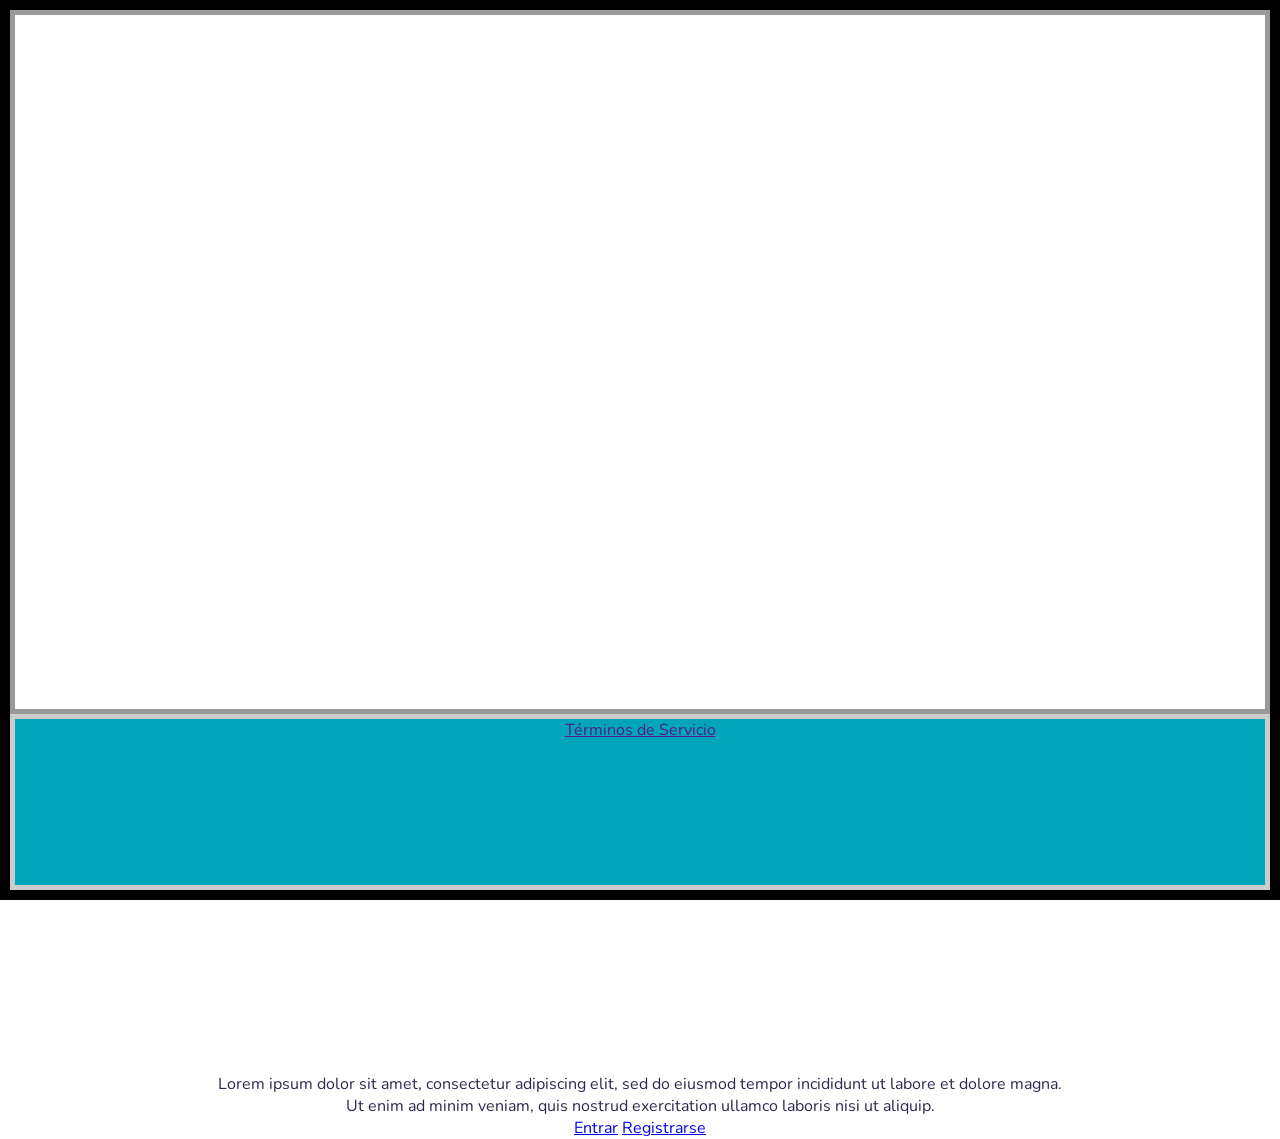
<file: index.html>
<!DOCTYPE html>
<html>
<head>
	<meta charset="utf-8">
	<meta http-equiv="X-UA-Compatible" content="IE=edge">
	<title></title>
	<link rel="stylesheet" href="./css/style.css">
	<!--<link rel="stylesheet" href="./css/dev.css">-->
	<link href="https://fonts.googleapis.com/css2?family=Nunito:ital,wght@0,200;0,400;0,800;1,200;1,400;1,800&display=swap" rel="stylesheet">
	<script src="https://cdnjs.cloudflare.com/ajax/libs/jquery/1.7.2/jquery.min.js"></script>
	<script src="./js/slider.js"></script>
</head>

<body class="full">
	
	<div class="respo"></div>
	<div class="wrap">

		<section class="area-a-80">
			<div id="slider">
				<div class="slidesContainer">
					<!-- pantalla 1 -->
					<div class="slide">
						<p>Lorem ipsum dolor sit amet</p>
					</div>
					<!-- pantalla 2 -->
		    		<div class="slide">
		    			<img src="./img/slider/slide2.jpg" alt="" />
		    		</div>	
		    		<!-- pantalla 3 -->
					<div class="slide">
						<img src="./img/slider/slide3.jpg" alt="" />
					</div>
				</div> 
			</div>
			<div class="presentation">
				<p>Lorem ipsum dolor sit amet, consectetur adipiscing elit, sed do eiusmod tempor incididunt ut labore et dolore magna.</p>
				<p>Ut enim ad minim veniam, quis nostrud exercitation ullamco laboris nisi ut aliquip.</p>
				<div class="block-enter">
					<a class="btn-1a" href="./login.html">Entrar</a>
					<a class="btn-1b" href="./register.html">Registrarse</a>
				</div>
			</div>
		</section>

		<section class="foot-a-20">
			<a class="link-1" href="">Términos de Servicio</a>
		</section>

	</div>
</body>
</html>
</file>
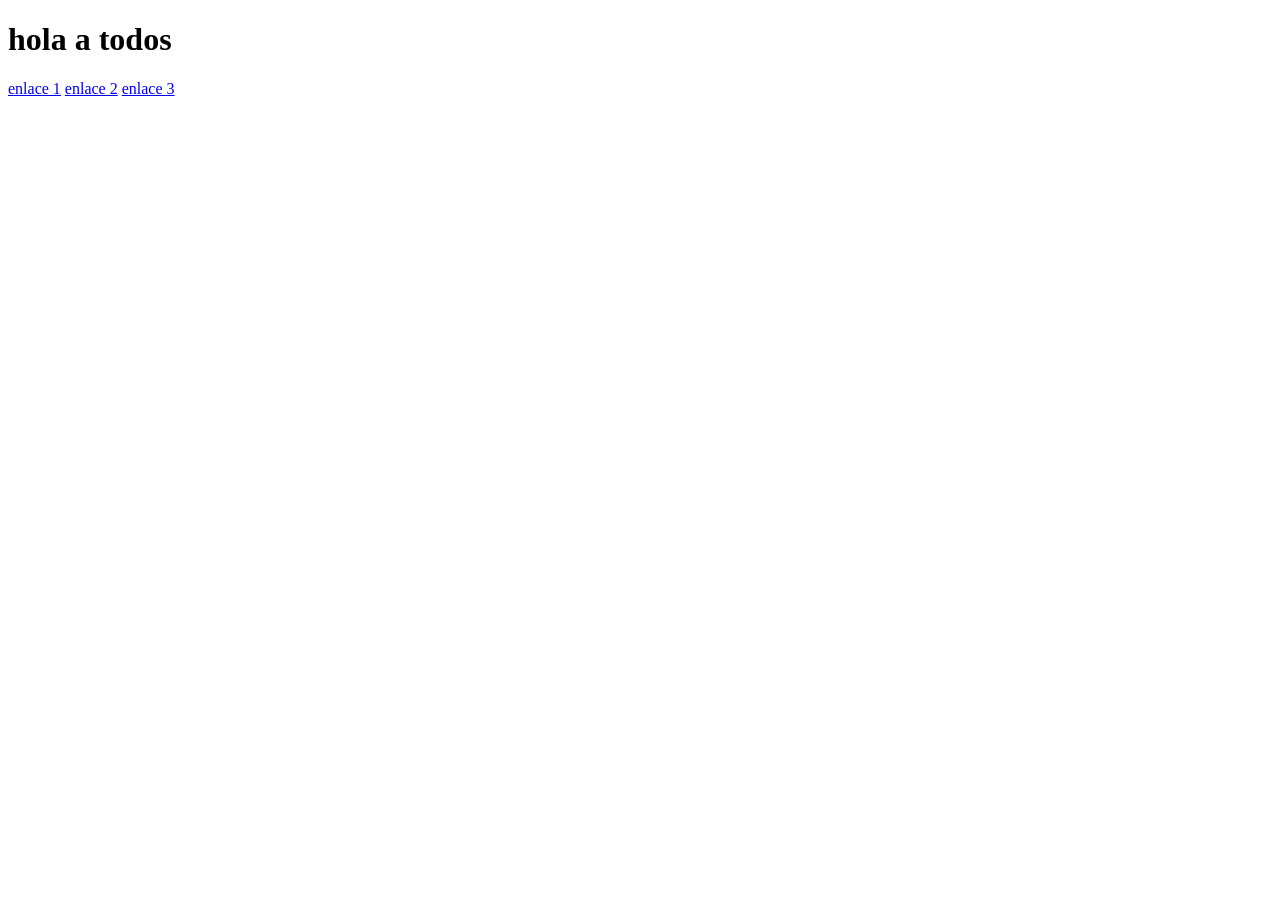
<file: ____q.html>
<!DOCTYPE html>
<html>
<head>
	<meta charset="utf-8">
	<meta http-equiv="X-UA-Compatible" content="IE=edge">
	<title></title>
	<link rel="stylesheet" href="">
</head>
<body>

	<h1>hola a todos</h1>
	<a href="#">enlace 1</a>
	<a href="#">enlace 2</a>
	<a href="#">enlace 3</a>

</body>
</html>
</file>
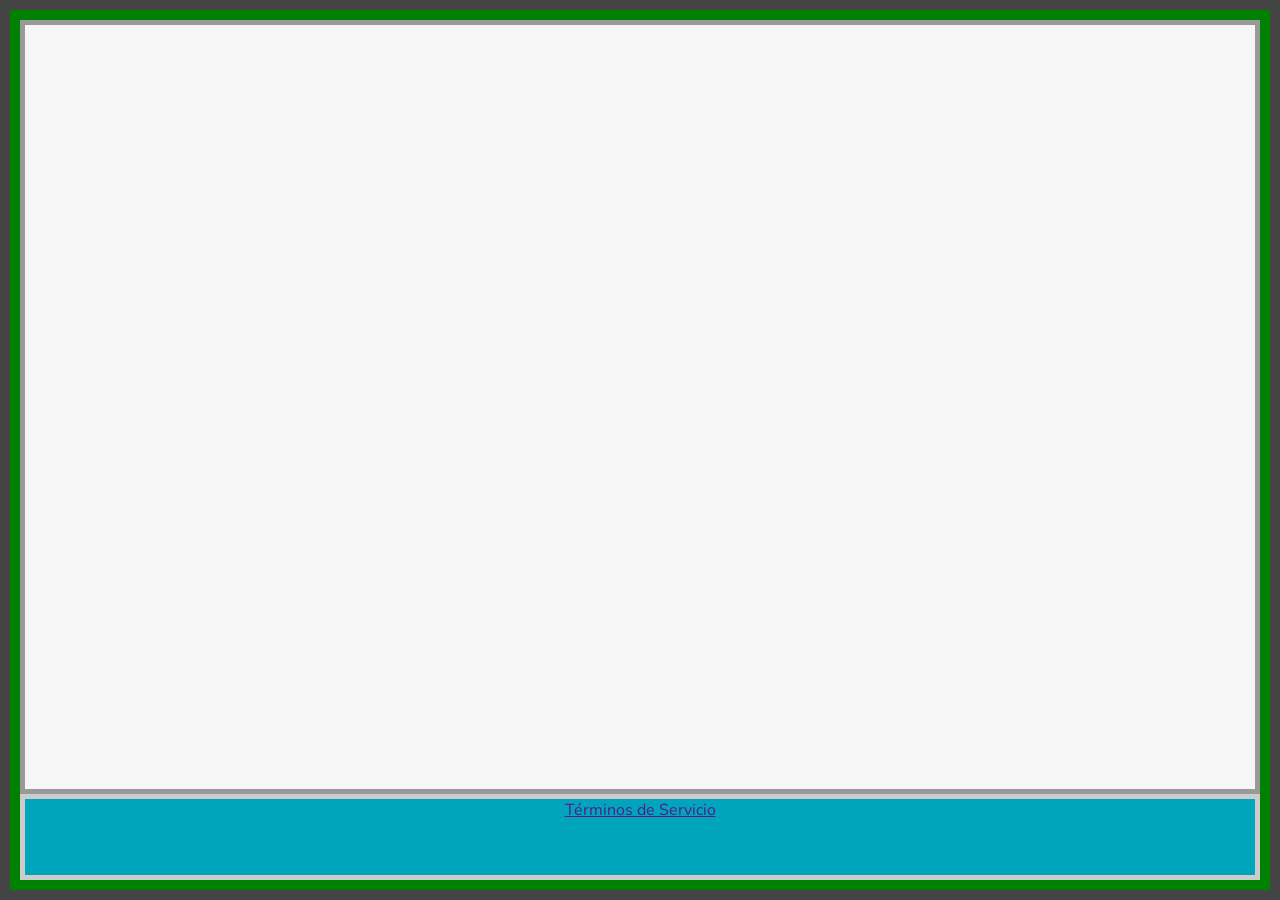
<file: create-profile.html>
<!DOCTYPE html>
<html>
<head>
	<meta charset="utf-8">
	<meta http-equiv="X-UA-Compatible" content="IE=edge">
	<title></title>
	<link rel="stylesheet" href="./css/style.css">
	<link rel="stylesheet" href="./css/dev.css">
	<link href="https://fonts.googleapis.com/css2?family=Nunito:ital,wght@0,200;0,400;0,800;1,200;1,400;1,800&display=swap" rel="stylesheet">
</head>

<body class="full">
	
	<div class="respo"></div>
	<div class="wrap">

		<section class="area-b-90">
		</section>
		

		<section class="foot-b-10">
			<a class="link-1" href="">Términos de Servicio</a>
		</section>
		

	</div>
</body>
</html>
</file>
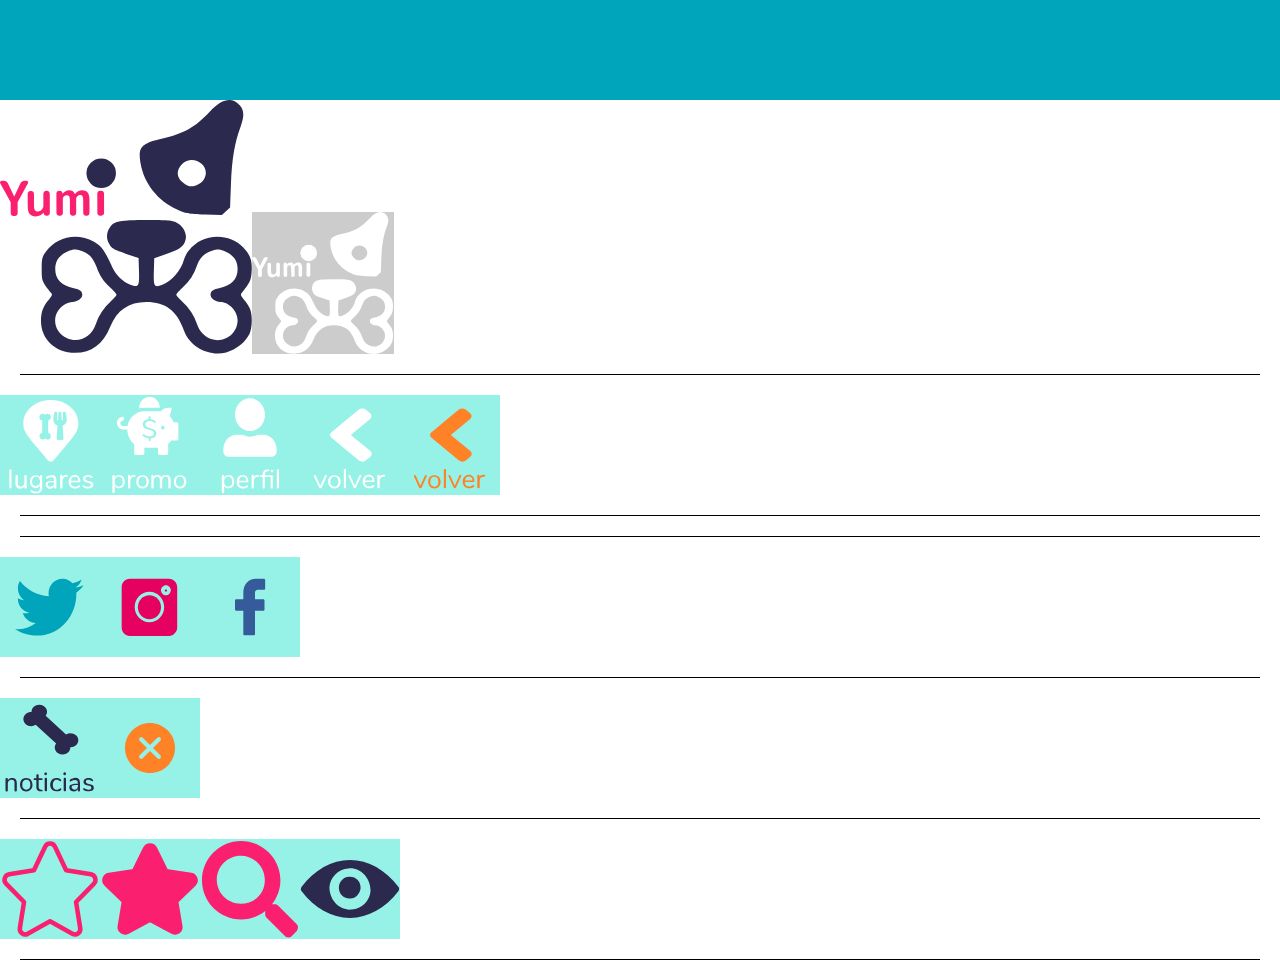
<file: elements.html>
<!DOCTYPE html>
<html>
<head>
	<meta charset="utf-8">
	<meta http-equiv="X-UA-Compatible" content="IE=edge">
	<title></title>


	<link rel="stylesheet" href="./css/elements.css">

	<link rel="preconnect" href="https://fonts.gstatic.com">
	<link href="https://fonts.googleapis.com/css2?family=Nunito:ital,wght@0,200;0,400;0,800;1,200;1,400;1,800&display=swap" rel="stylesheet">


</head>
<body>






<h1>h1 Lorem ipsum dolor sit amet, consectetur</h1>
<h2>h2 Adipisicing elit. Quas laborum</h2>
<h3>h3 Blanditiis debitis adipisci consequuntur</h3>
<h4>h4 Aad quo. Mollitia a voluptas voluptate rerum na</h4>
<h5>h5 Aure temporibus facere. Dignissimos maxime</h5>
<h6>h6 Ad quo. Mollitia a voluptas voluptate rerum na</h6>


<br>

<p style="width: 400px;">Lorem ipsum dolor sit amet consectetur, adipisicing, elit. Praesentium <b>obcaecati</b> explicabo dolores laudantium, dolor eligendi quisquam iste sint perspiciatis.<i>Suscipit officia sint sequi ad laudantium architecto, quibusdam soluta quidem ratione!</i></p>

<br>

<a class="btn-1a" href="">Entrar</a>
<a class="btn-1b" href="">Registrarse</a>
<a class="btn-2a" href="">Más detalles</a>



<a class="btn-go" href="">Ir</a>



<section style="background-color: #00A5BB; padding: 50px;">
	<a class="link-1" href="">Términos de Servicio</a>
</section>


<h2 class="title-2">Entrar</h2>
<form class="form-1" action="">
	<div>
		<label class="tag-1a" for="fname">Nombre</label>
		<input class="field-1a" type="text" id="fname" name="fname" placeholder="Nombre Apellido">
		<br>
		<label class="tag-1a" for="fmail">Email</label>
		<input class="field-1a" type="text"
		id="fmail" name="fmail" placeholder="nombre@email.com">
		<br>
		<label class="tag-1a" for="fpass">Password</label>
		<input class="field-1a" type="password"
		id="fpass" name="fpass" placeholder="*********">
	</div>
	<input class="btn-1a" type="submit" value="Registrarse">
</form>








<img class="logo-v1" src="./img/elements/logo.svg" alt="">
<img class="logo-v2" src="./img/elements/logo-white.svg" alt="">

<hr>

<a href="" class="icon btn-a btn-place"></a>
<a href="" class="icon btn-a btn-promo"></a>
<a href="" class="icon btn-a btn-profile"></a>
<a href="" class="icon btn-a btn-back2"></a>
------
<a href="" class="icon btn-a btn-back1"></a>

<hr>


<hr>


<a href="" class="icon btn-social btn-twitter"></a>
<a href="" class="icon btn-social btn-instagram"></a>
<a href="" class="icon btn-social btn-facebook"></a>







<hr>



<a href="" class="icon btn-a btn-news"></a>
<a href="" class="icon btn-a btn-close"></a>

<hr>

<i class="icon icon-star-stroke"></i>
<i class="icon icon-star-fill"></i>
<i class="icon icon-search"></i>
<i class="icon icon-eye"></i>





<hr>

</body>
</html>
</file>
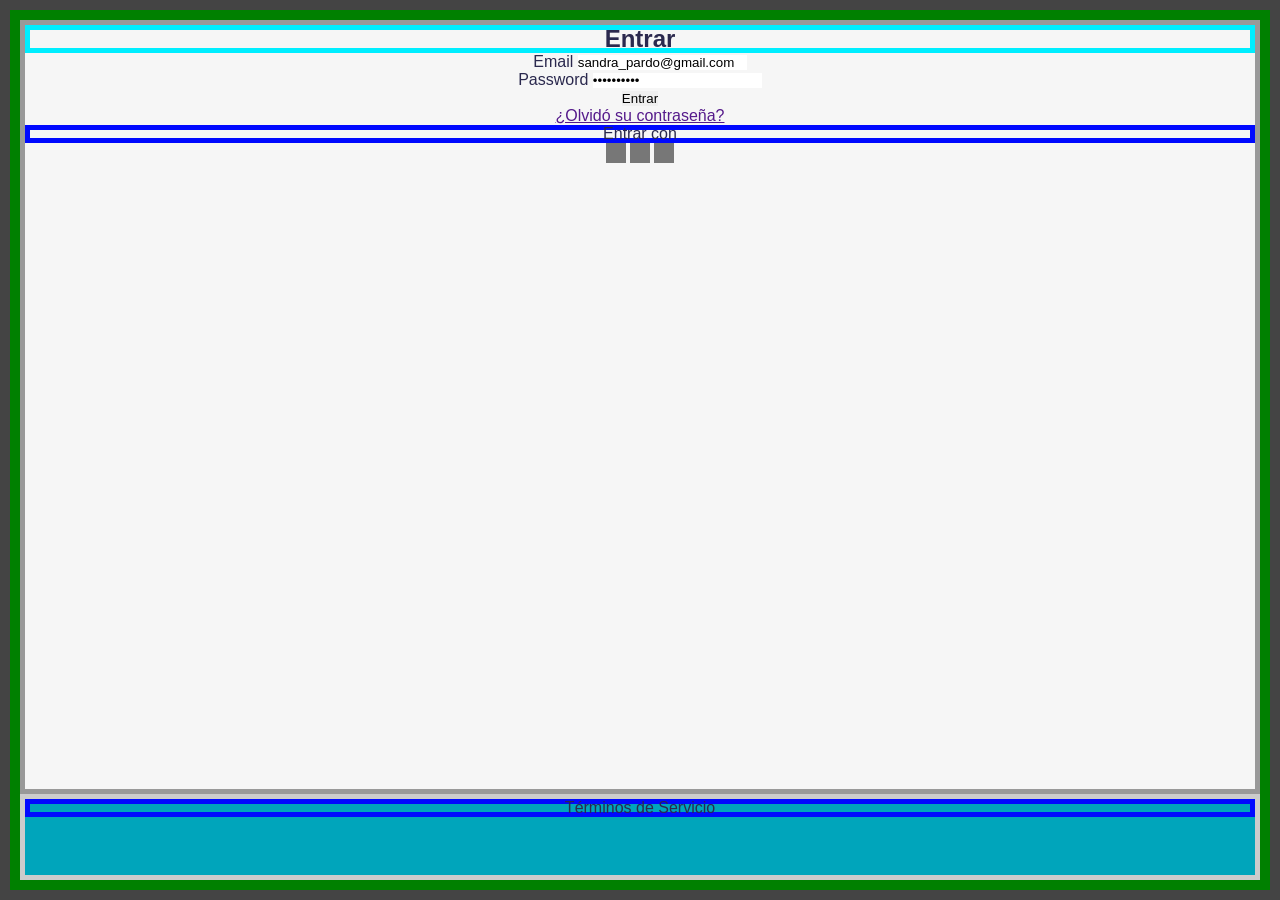
<file: login.html>
<!DOCTYPE html>
<html>
<head>
	<meta charset="utf-8">
	<meta http-equiv="X-UA-Compatible" content="IE=edge">
	<title></title>
	<link rel="stylesheet" href="./css/style.css">
	<link rel="stylesheet" href="./css/dev.css">
	<!--
	<link href="https://fonts.googleapis.com/css2?family=Nunito:ital,wght@0,200;0,400;0,800;1,200;1,400;1,800&display=swap" rel="stylesheet">
	-->
</head>

<body class="full">
	
	<div class="respo"></div>
	<div class="wrap">

		<section class="area-b-90">
			<h2 class="title-2">Entrar</h2>
			<form class="form-1" action="">
				<div>
					<label class="tag-1a" for="fmail">Email</label>
					<input class="field-1a" type="text"
					id="fmail" name="fmail" placeholder="nombre@email.com" value="sandra_pardo@gmail.com">
					<br>
					<label class="tag-1a" for="fpass">Password</label>
					<input class="field-1a" type="password"
					id="fpass" name="fpass" placeholder="**********" value="**********">
				</div>
				<input class="btn-1a" type="submit" value="Entrar">
			</form>
			<a href="">¿Olvidó su contraseña?</a>
			<div>
				<p>Entrar con</p>
				<a href="" class="icon btn-social btn-twitter"></a>
				<a href="" class="icon btn-social btn-instagram"></a>
				<a href="" class="icon btn-social btn-facebook"></a>
			</div>
		</section>		
		<section class="foot-b-10">
			<p>Términos de Servicio</p>
		</section>
		

	</div>
</body>
</html>
</file>
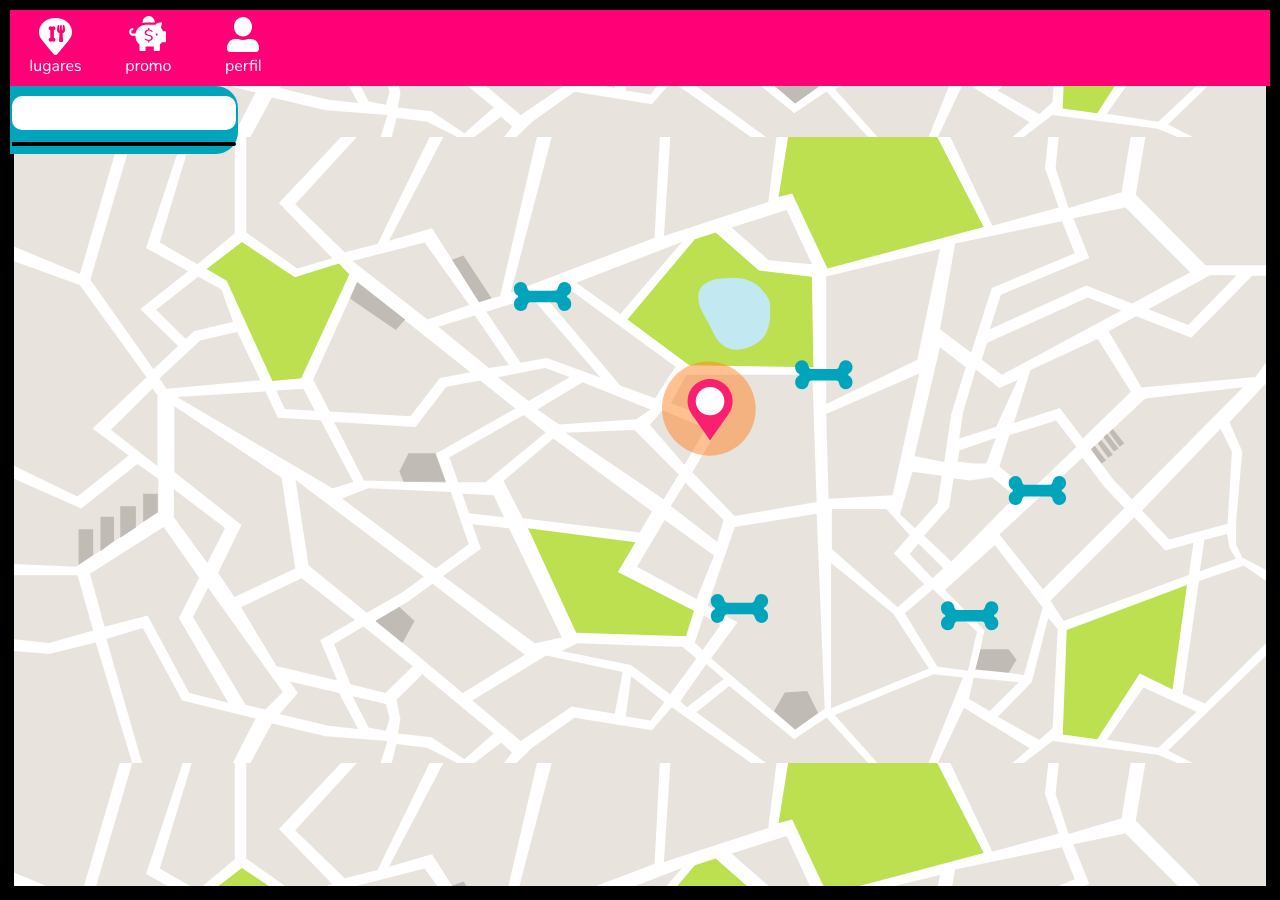
<file: map.html>
<!DOCTYPE html>
<html>

<head>
	<meta charset="utf-8">
	<meta http-equiv="X-UA-Compatible" content="IE=edge">
	<title></title>
	<link rel="stylesheet" href="./css/style.css">
	<link href="https://fonts.googleapis.com/css2?family=Nunito:ital,wght@0,200;0,400;0,800;1,200;1,400;1,800&display=swap" rel="stylesheet">
	<script src="https://ajax.googleapis.com/ajax/libs/jquery/3.5.1/jquery.min.js"></script>
	<script src="./js/buttons.js"></script>
</head>

<body class="full">
	
	<div class="respo"></div>
	<div class="wrap">

		<div class="nav-main">
			<ul>
				<li><a href="map.html" class="icon btn-a btn-place"></a></li>
				<li><a href="promo.html" class="icon btn-a btn-promo"></a></li>
				<li><a href="profile.html" class="icon btn-a btn-profile"></a></li>
			</ul>
		</div>

		<div id="panel-compass">
	
			<input id="panel-search" type="text" class="input-box">
			<!--<button type="button" class="btn-result-place">test</button>-->

			<div id="panel-results"></div>


			<div id="panel-options">
				<div id="panel-options-sub">
					<h3>A Quĳote Restaurant</h3>
					<p>Desde <span>Ubicación Actual</span></p>
					<hr>
					<div class="panel-col-left">
						<p>21<span>min</span></p>
						<p>4.2<span>km</span>•<span>Cerca</span></p>
						<p>Ruta rápida</p>
					</div>
					<div class="panel-col-right">
						<a class="btn-go" href="./place.html">Ir</a>
					</div>
					<hr>
					<button type="button" id="btn-drive" class="icon btn-b btn-drive"></button>
					<button type="button" id="btn-walk"  class="icon btn-b btn-walk"></button>
					<button type="button" id="btn-bus"   class="icon btn-b btn-bus"></button>
					<button type="button" id="btn-taxi"  class="icon btn-b btn-taxi"></button>
				</div>
				<button type="button" id="btn-close" class="btn-close"><div></div></button>
			</div>
		</div>

		<div id="way-map"   class="way"></div>
		<div id="way-drive" class="way hide"></div>
		<div id="way-walk"  class="way hide"></div>
		<div id="way-bus"   class="way hide"></div>
		<div id="way-taxi"  class="way hide"></div>		



	</div>
</body>
</html>
</file>
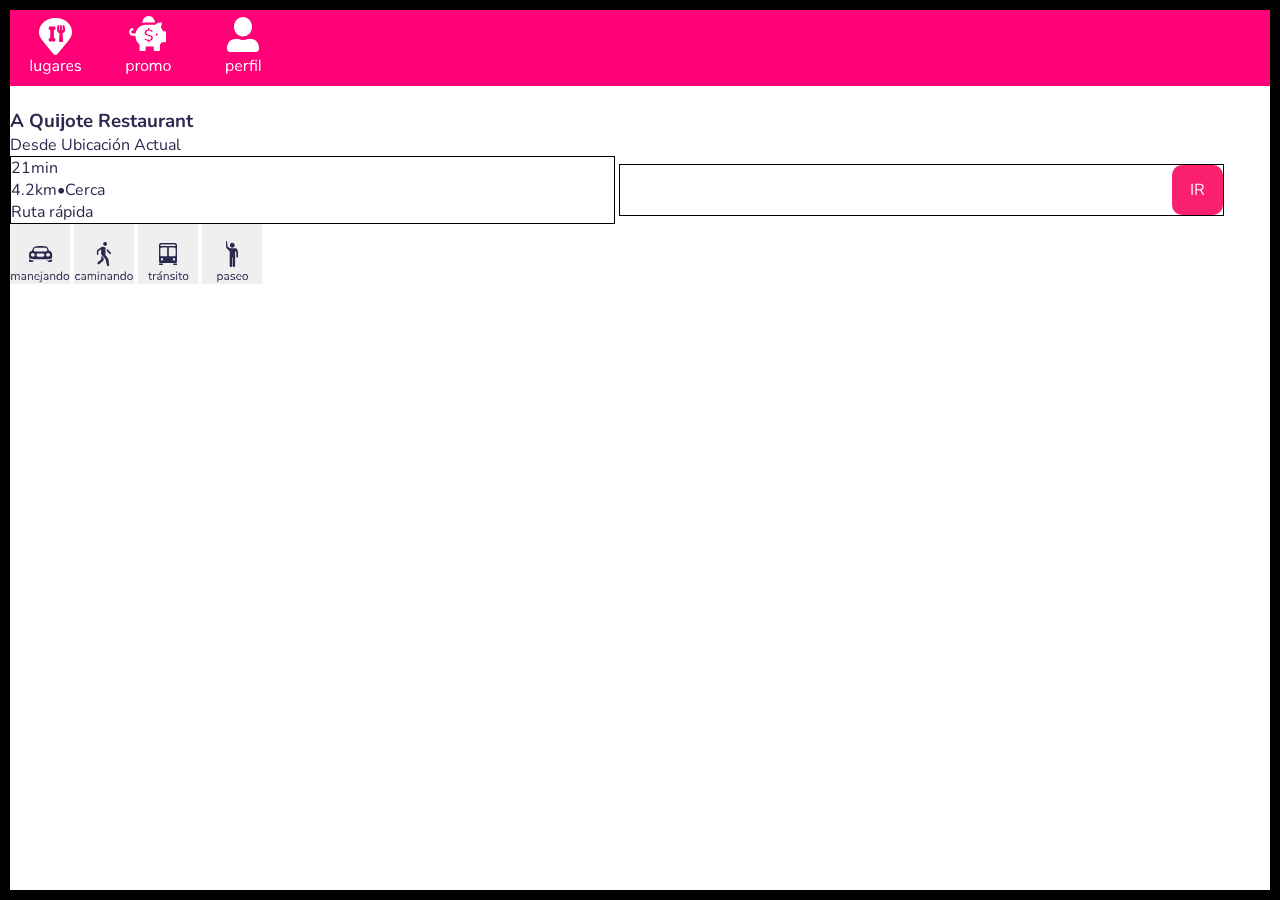
<file: map2.html>
<!DOCTYPE html>
<html>
<head>
	<meta charset="utf-8">
	<meta http-equiv="X-UA-Compatible" content="IE=edge">
	<title></title>
	<link rel="stylesheet" href="./css/style.css">
	<link href="https://fonts.googleapis.com/css2?family=Nunito:ital,wght@0,200;0,400;0,800;1,200;1,400;1,800&display=swap" rel="stylesheet">
	<script src="https://ajax.googleapis.com/ajax/libs/jquery/3.5.1/jquery.min.js"></script>
</head>

<body class="full">
	
	<div class="respo"></div>
	<div class="wrap">

		<div class="nav-main">
			<ul>
				<li><a href="map.html" class="icon btn-a btn-place"></a></li>
				<li><a href="promo.html" class="icon btn-a btn-promo"></a></li>
				<li><a href="profile.html" class="icon btn-a btn-profile"></a></li>
			</ul>
		</div>
	





		<div class="panel-search">
			<input type="text">
			<div class="panel-option">
				<h3>A Quĳote Restaurant</h3>
				<p>Desde <span>Ubicación Actual</span></p>
				<hr>
				<div class="panel-col-left">
					<p>21<span>min</span></p>
					<p>4.2<span>km</span>•<span>Cerca</span></p>
					<p>Ruta rápida</p>
				</div>
				<div class="panel-col-right">
					<a class="btn-go" href="">Ir</a>
				</div>
				<hr>
				<button type="button" id="btn-drive" class="icon btn-b btn-drive"></button>
				<button type="button" id="btn-walk"  class="icon btn-b btn-walk"></button>
				<button type="button" id="btn-bus"   class="icon btn-b btn-bus"></button>
				<button type="button" id="btn-taxi"  class="icon btn-b btn-taxi"></button>
			</div>
		</div>

		<div id="way-drive" class="way hide"></div>
		<div id="way-walk"  class="way hide"></div>
		<div id="way-bus"   class="way hide"></div>
		<div id="way-taxi"  class="way hide"></div>		
<script>

$(document).ready(function(){

	function clear_btn() {
		$("#btn-drive").removeClass("sel");
		$("#btn-walk").removeClass("sel");
		$("#btn-bus").removeClass("sel");
		$("#btn-taxi").removeClass("sel");
	}

	function clear_way() {
		$("#way-drive").removeClass("show");
		$("#way-walk").removeClass("show");
		$("#way-bus").removeClass("show");
		$("#way-taxi").removeClass("show");
	}

	$("#btn-drive").click(function(){
		clear_btn();
		clear_way();
		$("#way-drive").removeClass("hide");
		$("#way-drive").addClass("show");
		$("#btn-drive").addClass("sel");
	});

	$("#btn-walk").click(function(){
		clear_btn();
		clear_way();
		$("#way-walk").removeClass("hide");
		$("#way-walk").addClass("show");
		$("#btn-walk").addClass("sel");
	});

	$("#btn-bus").click(function(){
		clear_btn();
		clear_way();
		$("#way-bus").removeClass("hide");
		$("#way-bus").addClass("show");
		$("#btn-bus").addClass("sel");
	});

	$("#btn-taxi").click(function(){
		clear_btn();
		clear_way();
		$("#way-taxi").removeClass("hide");
		$("#way-taxi").addClass("show");
		$("#btn-taxi").addClass("sel");
	});


$(document).click(function(e){
    var myTarget = $(".subnav");
    var clicked = e.target.className;
    if($.trim(myTarget) != '') {
        if($("." + myTarget) != clicked) {
            $("ul.subnav").slideUp('slow').hide();
        }
    }
});


$('.input-box').on('input', function() {
  if (this.value.trim().length >= 4) {
    // call your function here
    doIt();
  }
});

function doIt() {
  alert('hi');
}


});

</script>


<style>
	
	.input-box{
		padding: 20px;
		border: 1px solid #000;
	}

</style>
	</div>
</body>
</html>
</file>
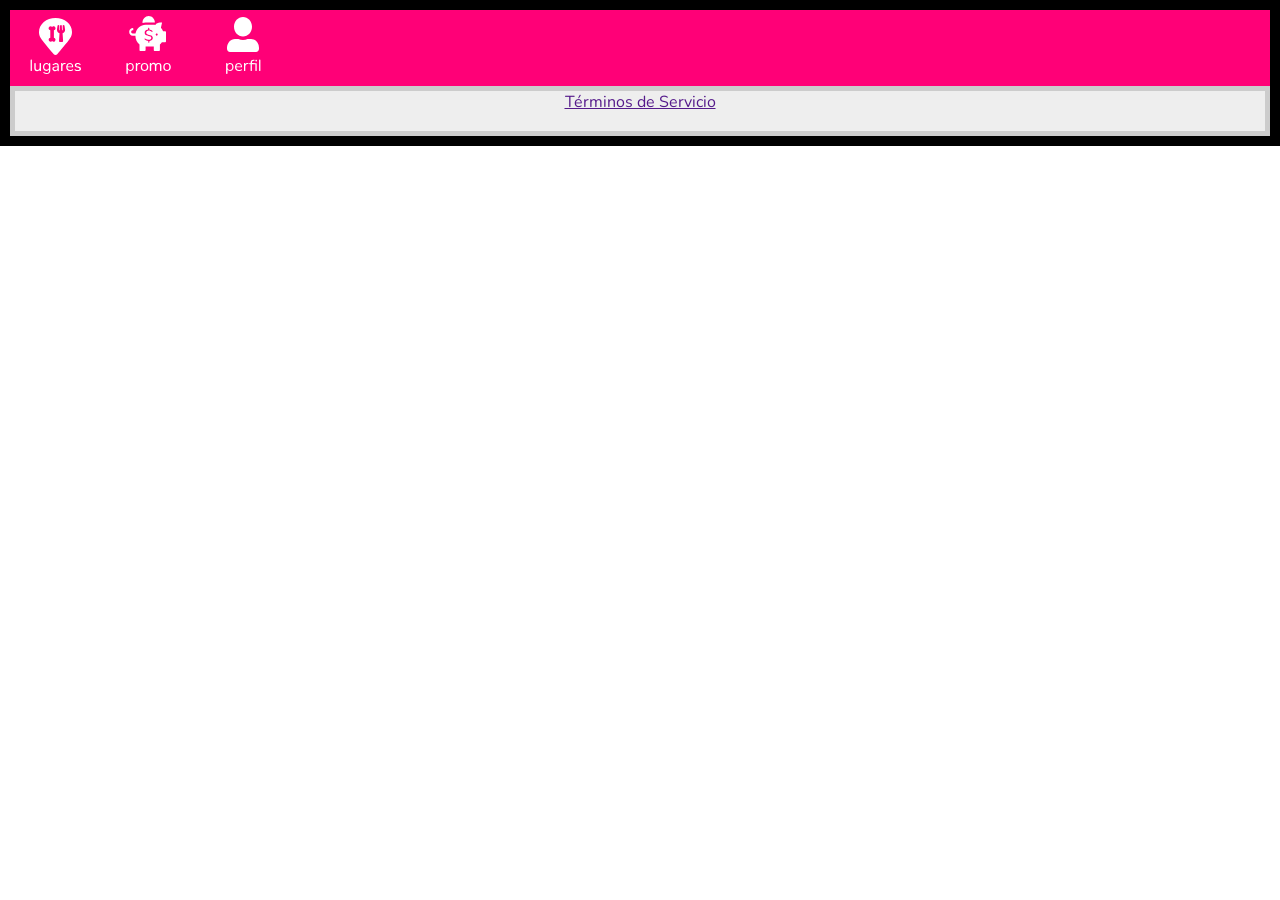
<file: place.html>
<!DOCTYPE html>
<html>
<head>
	<meta charset="utf-8">
	<meta http-equiv="X-UA-Compatible" content="IE=edge">
	<title></title>
	<link rel="stylesheet" href="./css/style.css">
	<link href="https://fonts.googleapis.com/css2?family=Nunito:ital,wght@0,200;0,400;0,800;1,200;1,400;1,800&display=swap" rel="stylesheet">
</head>

<body class="page">
	
	<div class="respo"></div>
	<div class="wrap">

		<div class="nav-main">
			<ul>
				<li><a href="map.html" class="icon btn-a btn-place"></a></li>
				<li><a href="promo.html" class="icon btn-a btn-promo"></a></li>
				<li><a href="profile.html" class="icon btn-a btn-profile"></a></li>
			</ul>
		</div>
	
		<section class="foot-c">
			<a class="link-1" href="">Términos de Servicio</a>
		</section>
		
	</div>
</body>
</html>
</file>
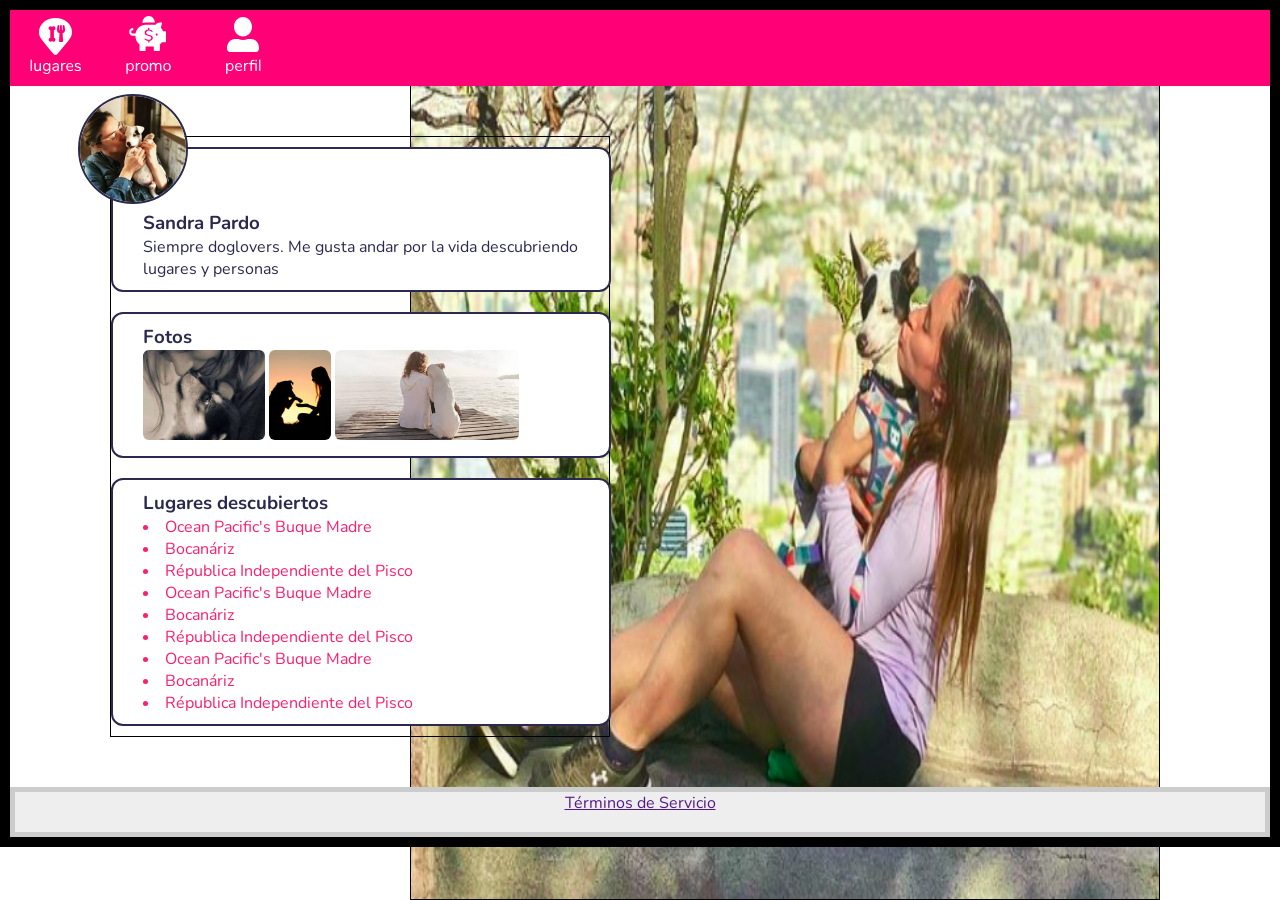
<file: profile.html>
<!DOCTYPE html>
<html>
<head>
	<meta charset="utf-8">
	<meta http-equiv="X-UA-Compatible" content="IE=edge">
	<title></title>
	<link rel="stylesheet" href="./css/style.css">
	<link href="https://fonts.googleapis.com/css2?family=Nunito:ital,wght@0,200;0,400;0,800;1,200;1,400;1,800&display=swap" rel="stylesheet">
</head>

<body class="page">
	
	<div class="respo"></div>
	<div class="wrap">

		<div class="nav-main">
			<ul>
				<li><a href="map.html" class="icon btn-a btn-place"></a></li>
				<li><a href="promo.html" class="icon btn-a btn-promo"></a></li>
				<li><a href="profile.html" class="icon btn-a btn-profile"></a></li>
			</ul>
		</div>

		<div class="area-profile-head-image">
			<img src="./img/user/bg.jpg" alt="">			
		</div>

		<section class="area-profile">
			<div class="profile-infomation">
				<img src="./img/user/profile.jpg" alt="">
				<h3>Sandra Pardo</h3>
				<p>Siempre doglovers. Me gusta andar por la vida descubriendo lugares y personas</p>
			</div>	
			<div class="profile-photos">
				<h3>Fotos</h3>
				<ul>
					<li><img src="./img/user/01.jpg" alt=""></li>
					<li><img src="./img/user/02.jpg" alt=""></li>
					<li><img src="./img/user/03.jpg" alt=""></li>
				</ul>
			</div>
			<div class="profile-places">
				<h3>Lugares descubiertos</h3>
				<ul>
					<li><a class="link-a" href="">Ocean Pacific's Buque Madre</a></li>
					<li><a class="link-a" href="">Bocanáriz</a></li>
					<li><a class="link-a" href="">Républica Independiente del Pisco</a></li>
					<li><a class="link-a" href="">Ocean Pacific's Buque Madre</a></li>
					<li><a class="link-a" href="">Bocanáriz</a></li>
					<li><a class="link-a" href="">Républica Independiente del Pisco</a></li>
					<li><a class="link-a" href="">Ocean Pacific's Buque Madre</a></li>
					<li><a class="link-a" href="">Bocanáriz</a></li>
					<li><a class="link-a" href="">Républica Independiente del Pisco</a></li>
				</ul>
			</div>
		</section>
	
		<section class="foot-c">
			<a class="link-1" href="">Términos de Servicio</a>
		</section>
		

	</div>
</body>
</html>
</file>
<file: css/style.css>
/*

#2B294E morado
#FA1F6F magenta
#00A5BB cian
#FF8226 naranja

*/

*{
	margin:0;
	padding:0;
	border:0;
	/*font-size: 0;*/
	transition: all 0.3s ease;
	box-sizing: border-box;
}

body{
	background-color: #fff;
	/*font-size: 0;*/
	font-family: 'Nunito', sans-serif;
	color: #2B294E;
	display: block;
	width: 100%;
}

body.full{
	position: absolute;
	height: 100%;
}

body.page{
	position: relative;
	height: auto;
}

.wrap{
	position: relative;
	display: inline-block;
	top: 0;
	left:0;
	width: 100%;
	height: 100%;
	border: 10px solid #000;
}

.area-a-80{
	position: relative;
	display: block;
	top: 0;
	left: 0;
	text-align: center;
	width: 100%;
	height: 80%;
	border: 5px solid #999;
}

.area-b-90{
	position: relative;
	display: block;
	top: 0;
	left: 0;
	text-align: center;
	width: 100%;
	height: 90%;
	border: 5px solid #999;
}

.area-c{
	position: relative;
	display: block;
	top: 0;
	left: 0;
	text-align: center;
	width: 100%;
	height: auto;
	border: 5px solid #999;
}

.foot-a-20{
	position: relative;
	display: block;
	top: 0;
	left: 0;

	background-color: #00A5BB;
	text-align: center;
	height: 20%;
	width: 100%;
	border: 5px solid #ccc;
}

.foot-b-10{
	position: relative;
	display: block;
	top: 0;
	left: 0;

	background-color: #00A5BB;
	text-align: center;
	height: 10%;
	width: 100%;
	border: 5px solid #ccc;
}

.foot-c{
	position: relative;
	display: block;
	top: 0;
	left: 0;
	background-color: #eee;
	text-align: center;
	height: 50px;
	width: 100%;
	border: 5px solid #ccc;
}



.area-profile{
	position: relative;
	display: inline-block;
	width: 500px;
	border: 1px solid #000;
	margin: 50px 100px;
}


.nav-main{
	background-color: #f07;
}

.nav-main ul li{
	display: inline-block;
	margin: 5px 15px;
}



.profile-infomation,
.profile-photos,
.profile-places{
	position: relative;
	display: inline-block;
	width: 500px;
	margin: 10px auto;
	padding: 10px 30px;
	border: 2px solid #2B294E;
	border-radius: 12px;
	background-color: #fff;
}

.profile-photo{}
.profile-places{}

.profile-infomation img{
	position: relative;
	margin-top: -65px;
	margin-left: -65px;
	width: 110px;
	height: 110px;
	border: 2px solid #2B294E;
	border-radius: 65px;
}
.profile-photos li{
	position: relative;
	display: inline-block;
	height: 90px;
}
.profile-photos img{
	position: relative;
	display: inline-block;
	height: 100%;
	border-radius: 6px;
}
.profile-places{}
.profile-places ul{
	list-style-position: inside;
	color: #FA1F6F;
}




.area-profile-head-image{
	position: fixed;
	display: block;
	width: 750px;
	height: 100%;
	border: 1px solid #000;
	top: 0;
	margin-left:400px;
	z-index: -200;
	overflow: hidden;
}

.area-profile-head-image img{
	height:100%;
	width: 750px;
	margin-left:-0px;
}

.way{
	position: absolute;
	display: none;
	top: 0;
	left: 0;
	z-index: -1000;
	width: auto;
	height: 100%;
	width: 100%;
	border: 4px solid #000;
	background-size: contain;
	background-position: center center;
}

#way-map  {background-image: url("../img/map/map.svg"); display: block;}
#way-drive{background-image: url("../img/map/way1.svg");}
#way-walk {background-image: url("../img/map/way2.svg");}
#way-bus  {background-image: url("../img/map/way3.svg");}
#way-taxi {background-image: url("../img/map/way4.svg");}

.show{
	display: block;
}

.hide{
	display: none!important;
}


/*
#2B294E morado
#FA1F6F magenta
#00A5BB cian
#FF8226 naranja
*/

#panel-compass{
	position: relative;
	display: inline-block;
	max-width: 340px;
	background-color: #00A5BB;
	padding: 10px 2px 2px 2px;
	border-radius: 0 22px 22px 0;
}

#panel-options{
	position: relative;
	display: block;
	background-color: #ffffff;
	padding: 20px;
	border-radius: 0 20px 20px 0;	
}

#panel-options hr{
	position: relative;
	display: block;
	height: 1px;
	background-color: #2B294E;
	margin: 10px 0;
}


.link-a{
	text-decoration: none;
	color: #FA1F6F;
}

.icon{
	position: relative;
	display: inline-block;
	background-size: 100% 100%;
	background-position: center center;

}

.btn-a{
	width: 60px;
	height: 60px;
}
.btn-b{
	width: 60px;
	height: 60px;
}

.btn-place      { background-image: url(../img/elements/icon-menu-a-place.svg);}
.btn-place:hover{ background-image: url(../img/elements/icon-menu-a-place-hover.svg);}

.btn-promo      { background-image: url(../img/elements/icon-menu-a-promo.svg);}
.btn-promo:hover{ background-image: url(../img/elements/icon-menu-a-promo-hover.svg);}

.btn-profile      { background-image: url(../img/elements/icon-menu-a-profile.svg);}
.btn-profile:hover{ background-image: url(../img/elements/icon-menu-a-profile-hover.svg);}




.btn-drive      { background-image: url(../img/elements/icon-menu-b-drive.svg);}
.btn-drive:hover{ background-image: url(../img/elements/icon-menu-b-drive-hover.svg);}

.btn-walk      { background-image: url(../img/elements/icon-menu-b-walk.svg);}
.btn-walk:hover{ background-image: url(../img/elements/icon-menu-b-walk-hover.svg);}

.btn-bus      { background-image: url(../img/elements/icon-menu-b-bus.svg);}
.btn-bus:hover{ background-image: url(../img/elements/icon-menu-b-bus-hover.svg);}

.btn-taxi      { background-image: url(../img/elements/icon-menu-b-taxi.svg);}
.btn-taxi:hover{ background-image: url(../img/elements/icon-menu-b-taxi-hover.svg);}


.btn-go{
	text-decoration: none;
	position: relative;
	display: inline-block;
	background-color: #FA1F6F;
	padding: 14px 18px;
	text-transform: uppercase;
	text-align: center;
	font-size: 16px;
	color: #fff;
	border-radius: 10px;
}

.btn-go:hover{
	transform: scale(1.1,1.1);
}

.panel-col-left{
	display: inline-block;
	vertical-align: middle;
	width: 48%;
	border: 1px solid #000;
	text-align: left;
}

.panel-col-right{
	display: inline-block;
	vertical-align: middle;
	width: 48%;
	border: 1px solid #000;
	text-align: right;
}


#btn-drive.sel { background-image: url(../img/elements/icon-menu-b-drive-hover.svg);}
#btn-walk.sel  { background-image: url(../img/elements/icon-menu-b-walk-hover.svg);}
#btn-bus.sel   { background-image: url(../img/elements/icon-menu-b-bus-hover.svg);}
#btn-taxi.sel  { background-image: url(../img/elements/icon-menu-b-taxi-hover.svg);}





#panel-results{
	position: relative;
	display: block;
	width: auto;
	height: auto;
	border: 2px solid #000;
	border-radius: 10px;	
}




.btn-close{
	position: relative;
	display: inline-block;
	top: 0;
	right: 0;
	height: 250px;
	vertical-align: top;
	width: 25px;
	padding: 0px;
	background-color: rgba(255,0,0,0.4);
	z-index: 400;
	cursor: pointer;
}

.btn-close div{
	position: relative;
	display: block;
	top: 0;
	right: 0;
	height: 100px;
	width: 10px;
	left: 7px;
	background-color: #f00;
	border-radius: 25px;
}

.btn-close:hover div{
	height: 120px;
	vertical-align: middle;
}

#panel-options-sub{
	position: relative;
	display: inline-block;
	width: 90%;
}

#panel-search,
#panel-options,
#panel-options-sub{
	border: 2px dashed #000;
}

.input-box{
	padding: 20px;
	border: 1px solid #000;
}

#panel-results{
	position: relative;
	display: inline-block;
	height: auto;
	width: 300px;
	border: 2px solid #000;
	border-radius: 10px;
}


#panel-search,
#panel-options,
#panel-options-sub,
#panel-results{
	transition: all 0s;
}


#panel-search{
	width: 100%;
	background-image: url('../img/elements/icon-extra-search.svg');
	background-color: #ffffff;
	background-size: 22px 22px;
	background-repeat: no-repeat;
	background-position: 230px 10px; 
	padding:8px;
	font-size: 16px;
	color: #FA1F6F;
	border-radius: 10px;
	border: none;
}


#panel-results{
	margin-top: 10px;
	width: 100%;
	background-color: #ffffff;
	font-size: 16px;
	border-radius: 0 20px 20px 0;
}

#panel-results ul{
	list-style: none;
	padding: 0 20px;
}

#panel-results ul li{
	font-size: 16px;
	color: #00A5BB;
}

#panel-results ul li button{
	font-size: 16px;
	font-weight: bold;
	color: #00A5BB;
	background: none;
	border: none; 
	cursor: pointer;	
}
</file>
<file: css/dev.css>
/*
lines for visulisaichon

*/

body{
	border: 10px solid #444;
	background-color: #f6f6f6;
}

.wrap{ border: 10px solid green;}

h1{box-shadow: 0px 0 0 5px #0009FF inset;}
h2{box-shadow: 0px 0 0 5px #00EEFF inset;}
h3{box-shadow: 0px 0 0 5px #00FF75 inset;}
h4{box-shadow: 0px 0 0 5px #99FF30 inset;}
h5{box-shadow: 0px 0 0 5px #FFB500 inset;}
h6{box-shadow: 0px 0 0 5px #FF4A00 inset;}

p{box-shadow: 0px 0 0 5px #0009FF inset;}
a{}

input{}

.link-1{}


.logo-v1{}
.icon{
	border: 5px solid #E3B;
}

.btn-place,
.btn-promo,
.btn-profile,
.btn-back2,
.btn-back1,

.btn-walk,
.btn-taxi,
.btn-car,
.btn-bus,
.btn-social,

.btn-twitter,
.btn-instagram,
.btn-facebook,

.btn-news,
.icon-star-stroke,
.icon-star-fill,
.icon-search,
.icon-eye{ border: 10px solid #777;}

img{}


.form-1{}

input.field-1a{}
label.tag-1a{}
.title-2{}

.wrap{}
.menu-a{}

.area1{border: 10px solid #ddd;}
.foot1{border: 10px solid #34E;}
.nav1{border: 10px solid #92d;}

.block1{border: 10px solid #ddd;}
.block2{border: 10px solid #ddd;}

.sub-block-2 .btn-1a {}
.sub-block-2 .logo-v1{}
</file>
<file: css/elements.css>
*{

}



a{
	color:red;
}



*{
	margin:0;
	padding:0;
	border:0;
	font-size: 0;
	transition: all 0.3s ease;
}

body{
	position: relative;
	display: block;
	width: auto;
	background-color: #ffffff;
	/*font-size: 0;*/
}

a{
	text-decoration: none;
}

a:hover{
}



/*

#2B294E morado
#FA1F6F magenta
#00A5BB cian
#FF8226 naranja

*/

hr{
	height: 1px;
	background-color: #000;
	margin: 20px;

}




.logo-v2{
	background-color: #ccc;
}

/* icon base - - - - - */


.icon{
	position: relative;
	display: inline-block;
	background-size: 100% 100%;
	background-position: center center;
	background-color: #96F2E6;

}


/* menu a - - - - - */

.btn-a{
	width: 100px;
	height: 100px;
}

.btn-place      { background-image: url(../img/elements/icon-menu-a-place.svg);}
.btn-place:hover{ background-image: url(../img/elements/icon-menu-a-place-hover.svg);}

.btn-promo      { background-image: url(../img/elements/icon-menu-a-promo.svg);}
.btn-promo:hover{ background-image: url(../img/elements/icon-menu-a-promo-hover.svg);}

.btn-profile      { background-image: url(../img/elements/icon-menu-a-profile.svg);}
.btn-profile:hover{ background-image: url(../img/elements/icon-menu-a-profile-hover.svg);}

.btn-back1      { background-image: url(../img/elements/icon-menu-a-back1.svg);}
.btn-back1:hover{ background-image: url(../img/elements/icon-menu-a-back1-hover.svg);}

.btn-back2      { background-image: url(../img/elements/icon-menu-a-back2.svg);}
.btn-back2:hover{ background-image: url(../img/elements/icon-menu-a-back2-hover.svg);}

/* menu b - - - - - */

.btn-b{
	width: 100px;
	height: 100px;
}

.btn-walk      { background-image: url(../img/elements/icon-menu-b-walk.svg);}
.btn-walk:hover{ background-image: url(../img/elements/icon-menu-b-walk-hover.svg);}

.btn-taxi      { background-image: url(../img/elements/icon-menu-b-taxi.svg);}
.btn-taxi:hover{ background-image: url(../img/elements/icon-menu-b-taxi-hover.svg);}

.btn-car      { background-image: url(../img/elements/icon-menu-b-car.svg);}
.btn-car:hover{ background-image: url(../img/elements/icon-menu-b-car-hover.svg);}

.btn-bus      { background-image: url(../img/elements/icon-menu-b-bus.svg);}
.btn-bus:hover{ background-image: url(../img/elements/icon-menu-b-bus-hover.svg);}

/* menu social - - - - - */

.btn-social{
	width: 100px;
	height: 100px;
}

.btn-twitter      { background-image: url(../img/elements/icon-social-twitter.svg);}
.btn-twitter:hover{ background-image: url(../img/elements/icon-social-twitter-hover.svg);}

.btn-instagram      { background-image: url(../img/elements/icon-social-instagram.svg);}
.btn-instagram:hover{ background-image: url(../img/elements/icon-social-instagram-hover.svg);}

.btn-facebook      { background-image: url(../img/elements/icon-social-facebook.svg);}
.btn-facebook:hover{ background-image: url(../img/elements/icon-social-facebook-hover.svg);}

/* menu extras and icons - - - - - */

.btn-news {
	width: 100px;
	height: 100px;
	background-image: url(../img/elements/icon-extra-news.svg);
}

.btn-news:hover{
	background-image: url(../img/elements/icon-extra-news-hover.svg);
}

.btn-close{
	width: 100px;
	height: 100px;
	background-image: url(../img/elements/icon-extra-close.svg);
}

.btn-close:hover{
	background-image: url(../img/elements/icon-extra-close-hover.svg);
}

.icon-star-stroke{
	width: 100px;
	height: 100px;
	background-image: url(../img/elements/icon-extra-star-stroke.svg);
}

.icon-star-fill{
	width: 100px;
	height: 100px;
	background-image: url(../img/elements/icon-extra-star-fill.svg);
}

.icon-search{
	width: 100px;
	height: 100px;
	background-image: url(../img/elements/icon-extra-search.svg);
}

.icon-eye{
	width: 100px;
	height: 100px;
	background-image: url(../img/elements/icon-extra-eye.svg);
}



img{
	/*width: 100%;*/
}
</file>
